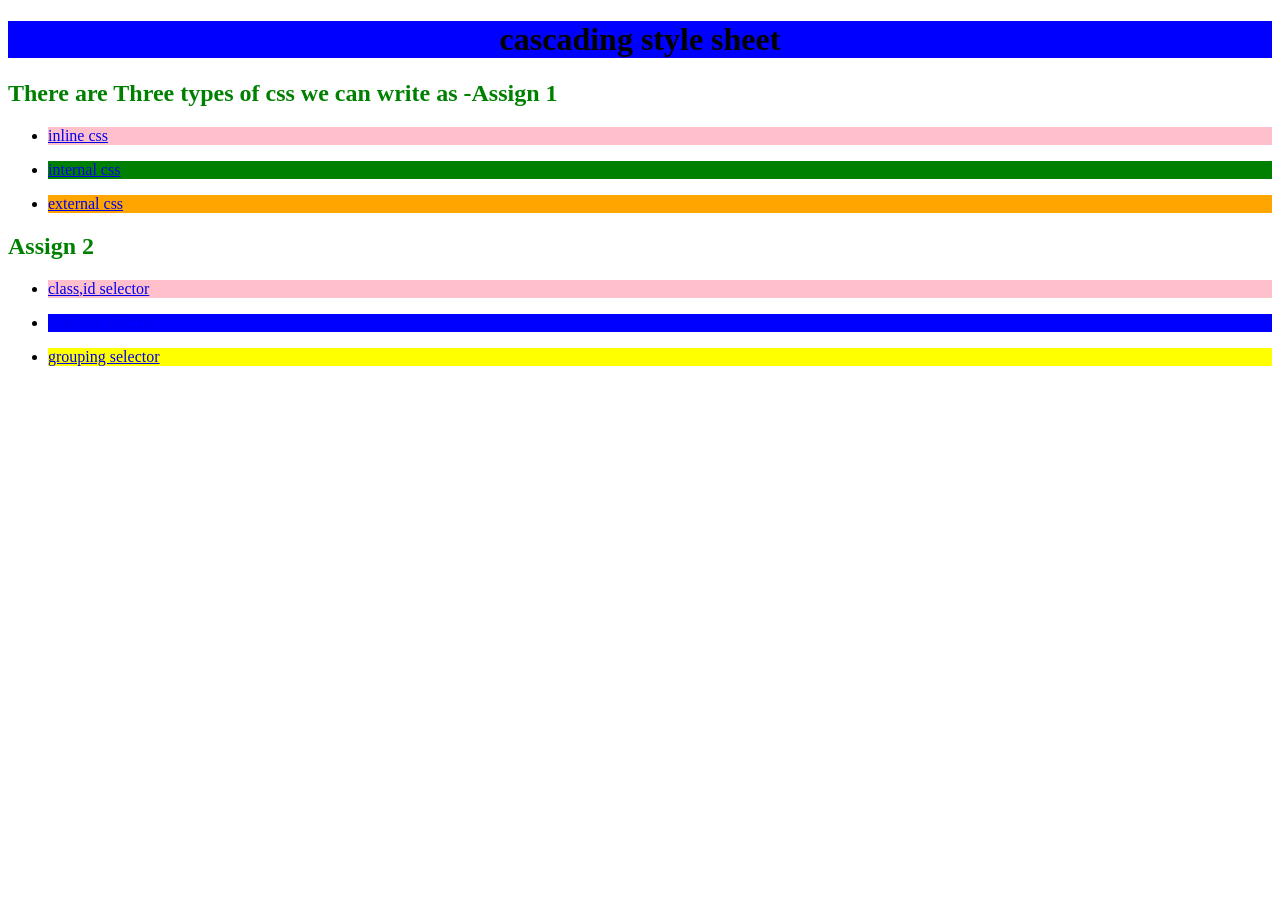
<file: index.html>
<!DOCTYPE html>
<html lang="en">
<head>
    <meta charset="UTF-8">
    <meta name="viewport" content="width=device-width, initial-scale=1.0">
    <title>Document</title>
</head>
<body>
    <center><h1 style="background-color: blue;">cascading style sheet</h1></center>
    <h2 style="color: green;">There are Three types of css we can write as -Assign 1</h2>
    <ul>
        <li><p style="color: red;background-color: pink;"><a href="./inline.html">inline css</a></p></li>
        <li><p style="color: red;background-color: green;"><a href="./internal.html">internal css</a></p></li>
        <li><p style="color: red;background-color: orange;"><a href="./external.html">external css</a></p></li>
    </ul>
    <h2 style="color: green;">Assign 2</h2>
    <ul>
        <li><p style="color: red;background-color: pink;"><a  href="./classid.html">class,id selector</a></p></li>
        <li><p style="color: red;background-color: blue;"><a  href="./combine.html">combine selector</a></p></li>
        <li><p style="color: red;background-color: yellow;"><a href="./group.html">grouping selector</a></p></li>

    </ul>
</body>
</html>
</file>
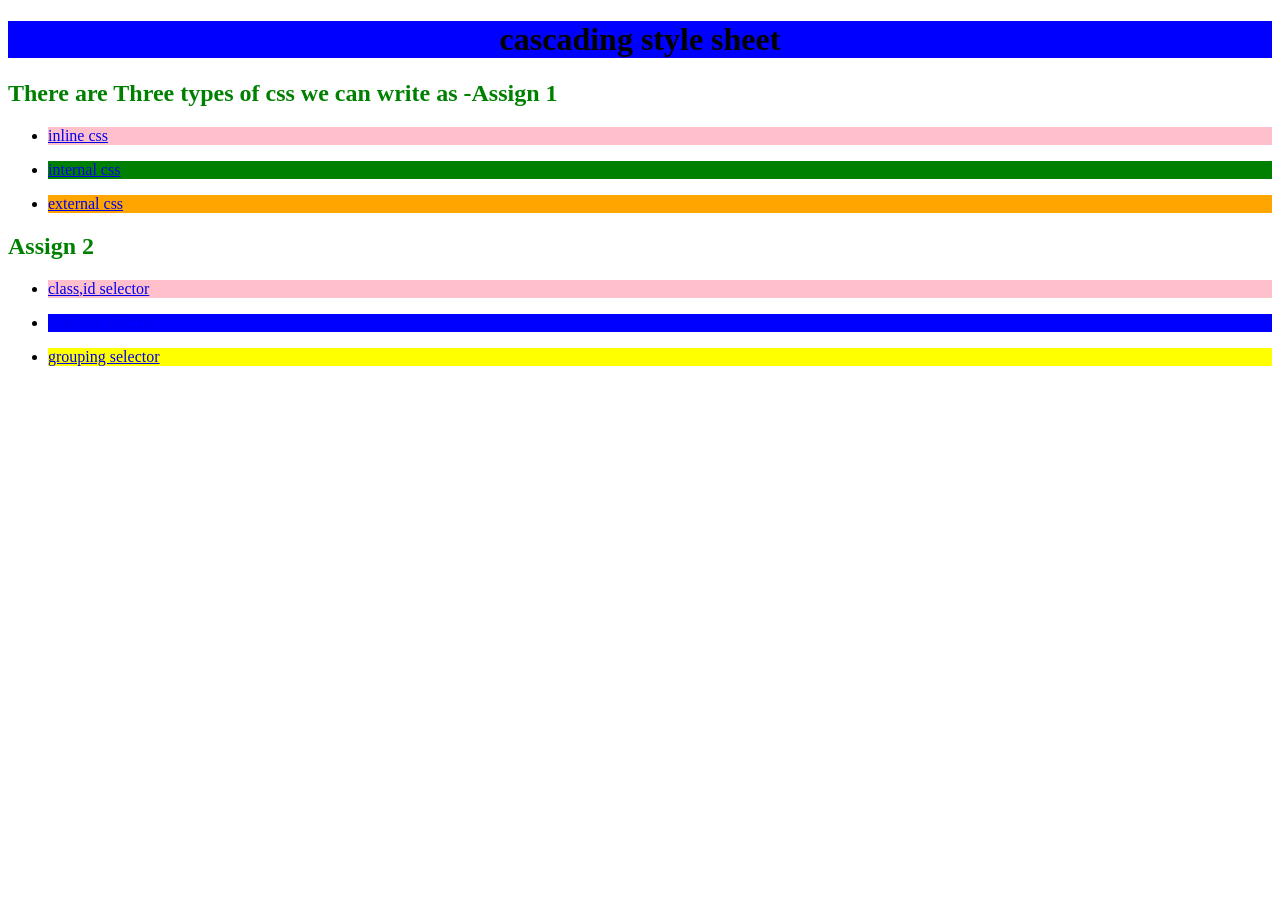
<file: cascading.html>
<!DOCTYPE html>
<html lang="en">
<head>
    <meta charset="UTF-8">
    <meta name="viewport" content="width=device-width, initial-scale=1.0">
    <title>Document</title>
</head>
<body>
    <center><h1 style="background-color: blue;">cascading style sheet</h1></center>
    <h2 style="color: green;">There are Three types of css we can write as -Assign 1</h2>
    <ul>
        <li><p style="color: red;background-color: pink;"><a href="./inline.html">inline css</a></p></li>
        <li><p style="color: red;background-color: green;"><a href="./internal.html">internal css</a></p></li>
        <li><p style="color: red;background-color: orange;"><a href="./external.html">external css</a></p></li>
    </ul>
    <h2 style="color: green;">Assign 2</h2>
    <ul>
        <li><p style="color: red;background-color: pink;"><a  href="./classid.html">class,id selector</a></p></li>
        <li><p style="color: red;background-color: blue;"><a  href="./combine.html">combine selector</a></p></li>
        <li><p style="color: red;background-color: yellow;"><a href="./group.html">grouping selector</a></p></li>

    </ul>
</body>
</html>
</file>
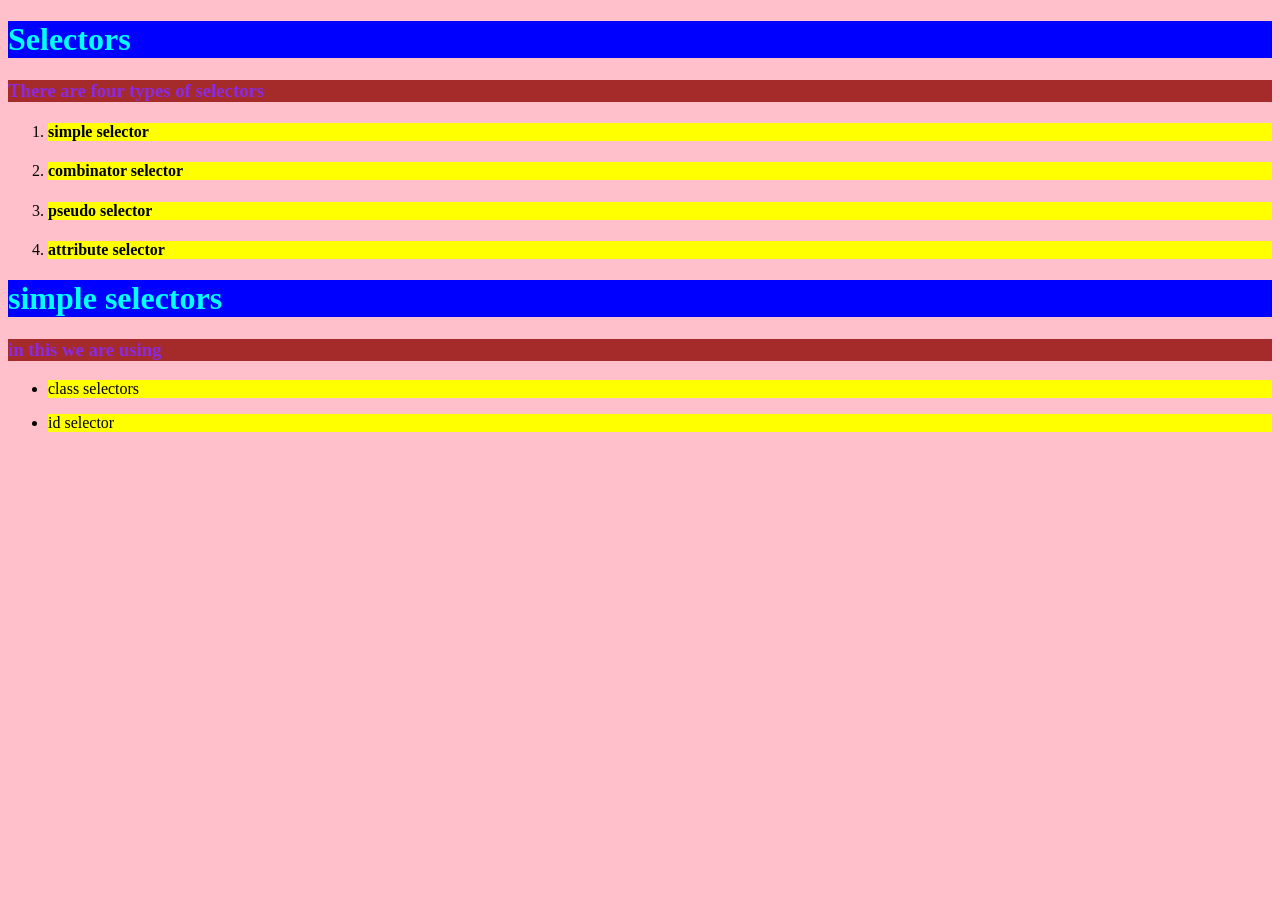
<file: classid.html>
<!DOCTYPE html>
<html lang="en">
<head>
    <meta charset="UTF-8">
    <meta name="viewport" content="width=device-width, initial-scale=1.0">
    <title>Document</title>
    </head>
    <style>
        .satya{
            color: aqua;
            background-color: blue;
        }
        .satyaa{
            color: blueviolet;
            background-color: brown;
        }
        .satyaaaa{
            color: black;
            background-color: yellow;
        }
        #satish{
            color: aqua;
            background-color: blue;
        }
        #satishh{
            color: blueviolet;
            background-color: brown;
        }
        #satishhh{
            color: black;
            background-color: yellow;
        }
        *{
            background-color: pink;
        }
    </style>

<body>
    <h1 class="satya">Selectors</h1>
    <h3 class="satyaa">There are four types of selectors</h3>
    <ol>
        <li><h4 class="satyaaaa">simple selector</h4></li>
        <li><h4 class="satyaaaa">combinator selector</h4></li>
        <li><h4 class="satyaaaa">pseudo selector</h4></li>
        <li><h4 class="satyaaaa">attribute selector</h4></li>
    </ol>
    <h1 id="satish">simple selectors</h1>
    <h3 id="satishh">in this we are using</h3>
    <ul>
        <li><p id="satishhh">class selectors</p></li>
        <li><p id="satishhh">id selector</p></li>

    </ul>
</body>
</html>
</file>
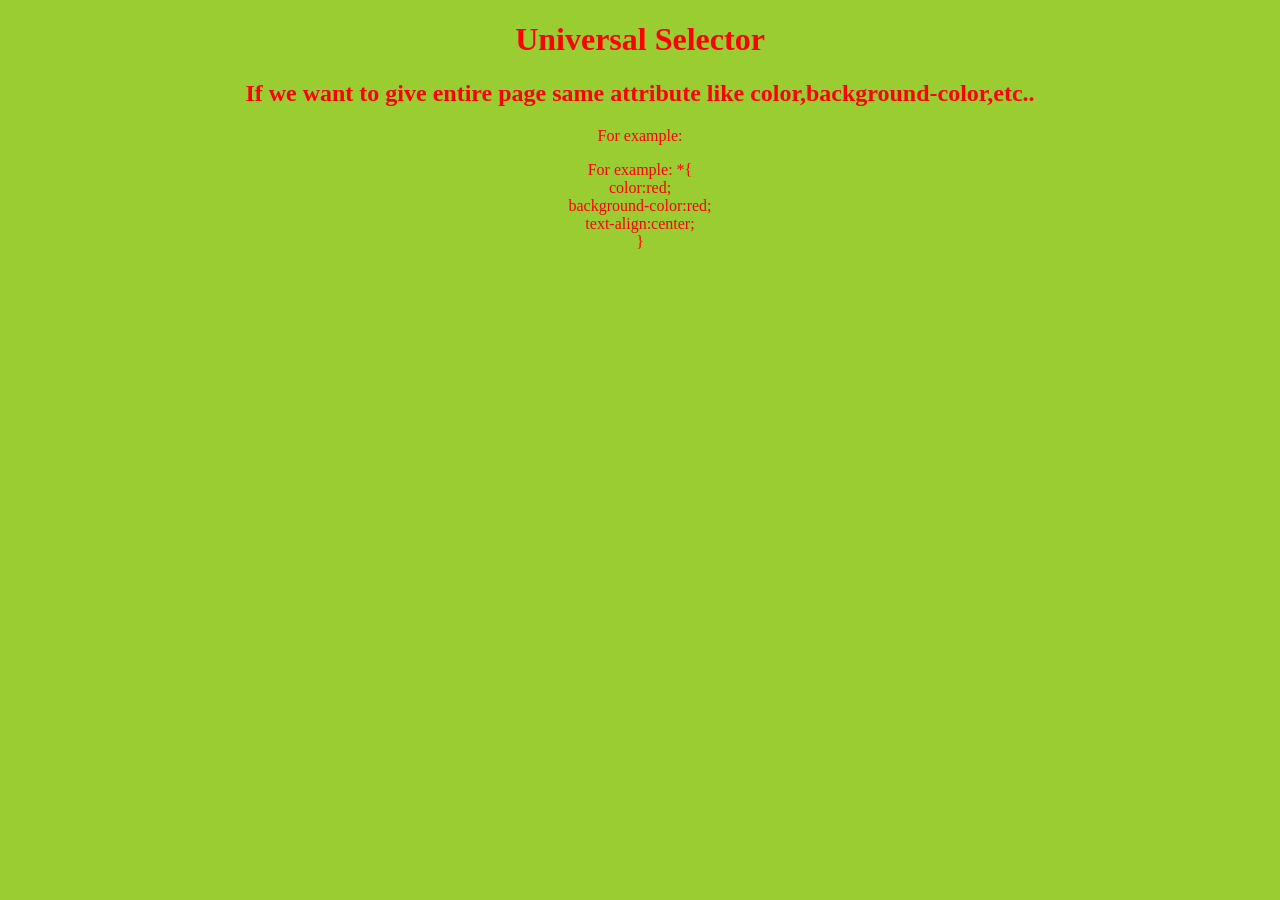
<file: combine.html>
<!DOCTYPE html>
<html lang="en">
<head>
    <meta charset="UTF-8">
    <meta name="viewport" content="width=device-width, initial-scale=1.0">
    <title>Document</title>
    <style>
        *{
            background-color: yellowgreen;
        }
    </style>
</head>

<body>
    <center><h1 style="color: red;">Universal Selector</h1></center>
    <center><h2 style="color: red;">If we want to give entire page same attribute like color,background-color,etc..</h2></center>
    <center><p style="color: red;">For example:</p></center>
    <center><p style="color: red;">  For example:
        *{<br>
            color:red;<br>
            background-color:red;<br>
            text-align:center;<br>
        }</p></center>
        
</body>
</html>
</file>
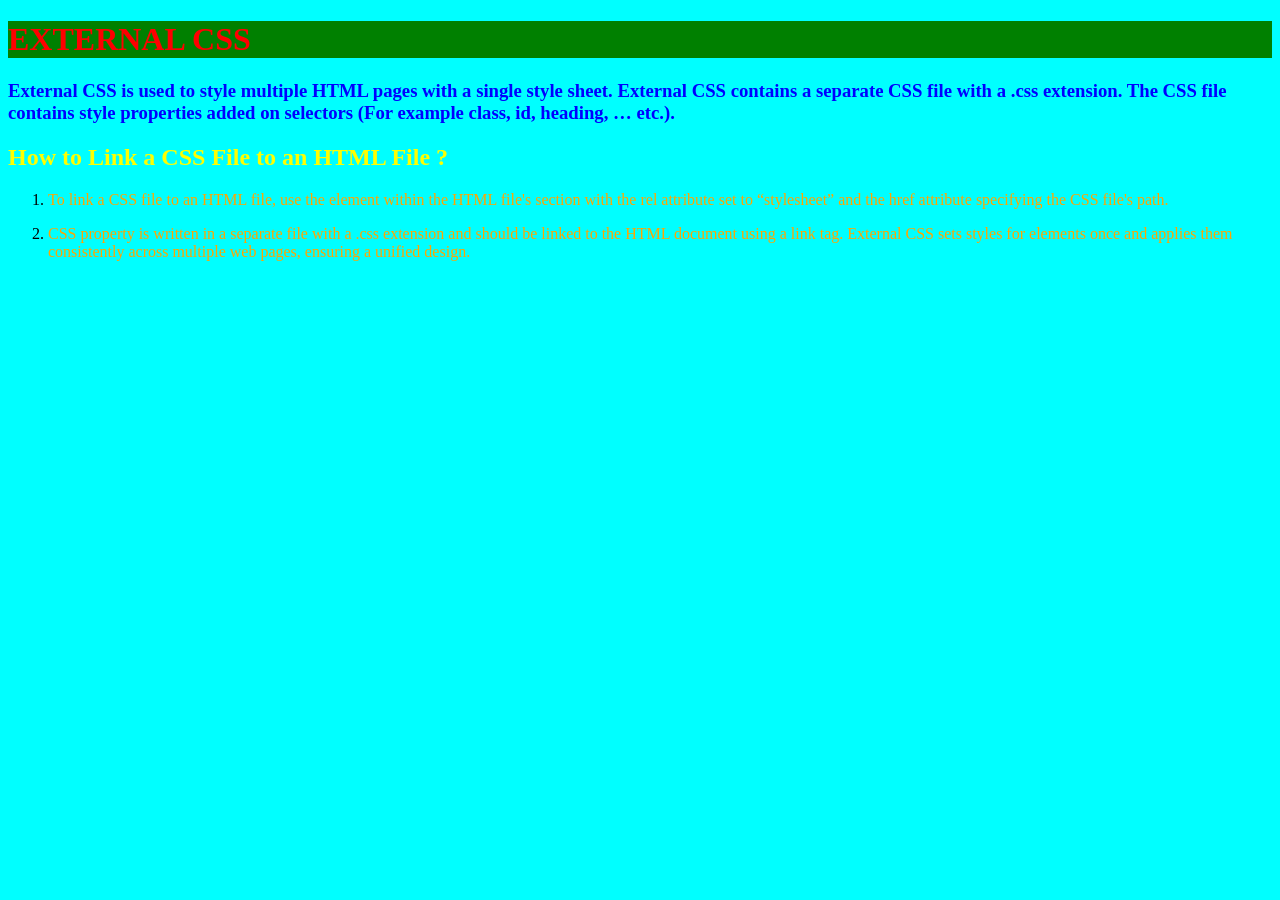
<file: external.html>
<!DOCTYPE html>
<html lang="en">
<head>
    <meta charset="UTF-8">
    <meta name="viewport" content="width=device-width, initial-scale=1.0">
    <title>Document</title>
    <link rel="stylesheet" href="./external3.css">
</head>
<body>
    <h1>EXTERNAL CSS</h1>
    <h3>External CSS is used to style multiple HTML pages with a single style sheet. External CSS contains a separate CSS file with a .css extension. The CSS file contains style properties added on selectors (For example class, id, heading, … etc.).</h3>
    <h2>How to Link a CSS File to an HTML File ?</h2>
    <ol>
        <li><p>To link a CSS file to an HTML file, use the element within the HTML file's section with the rel attribute set to “stylesheet” and the href attribute specifying the CSS file's path.</p></li>
        <li><p>CSS property is written in a separate file with a .css extension and should be linked to the HTML document using a link tag. External CSS sets styles for elements once and applies them consistently across multiple web pages, ensuring a unified design.</p></li>


    </ol>
</body>
</html>
</file>
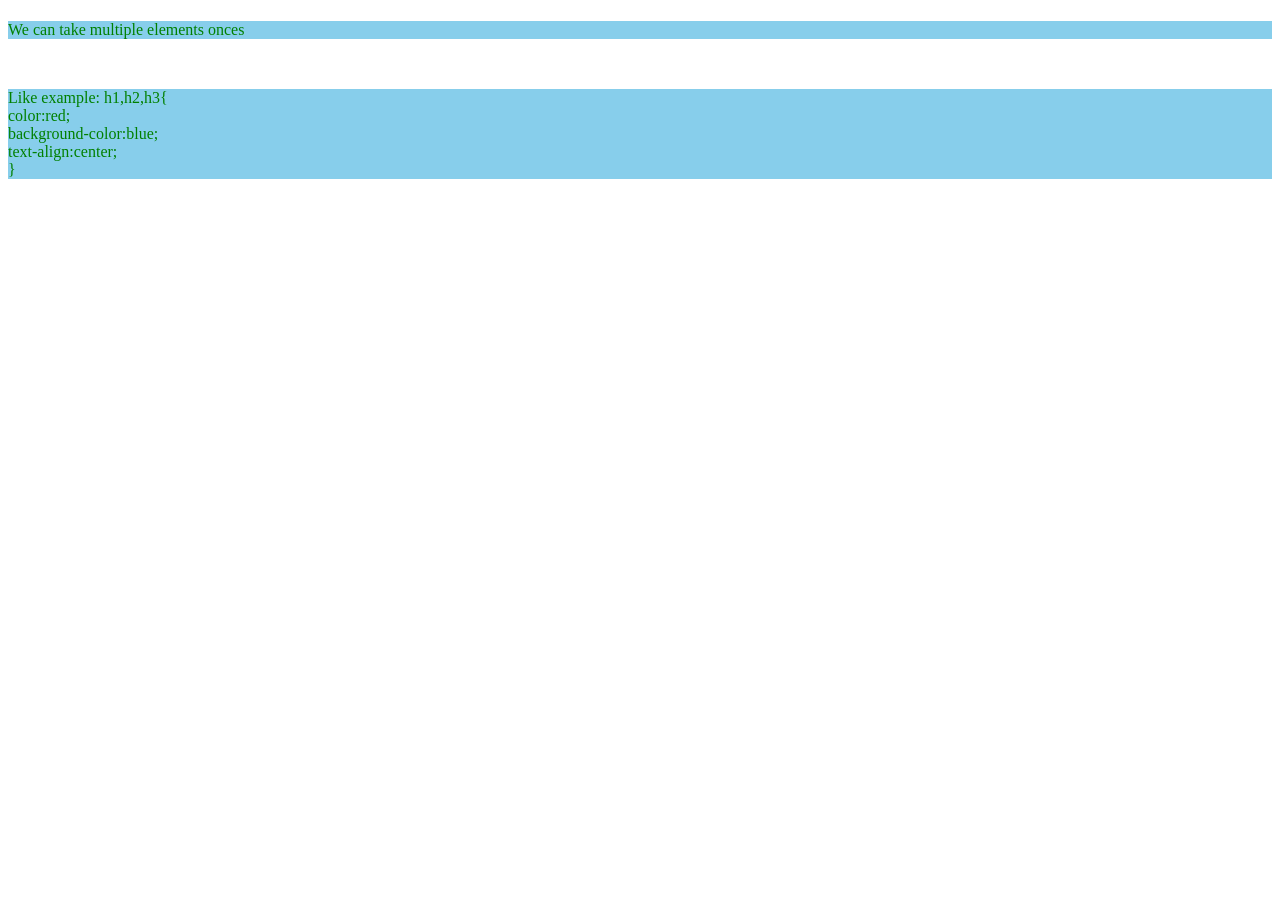
<file: group.html>
<!DOCTYPE html>
<html lang="en">
<head>
    <meta charset="UTF-8">
    <meta name="viewport" content="width=device-width, initial-scale=1.0">
    <title>Document</title>
</head>
<body>
    <center><h1 style="color: red;"></h1></center>
    <p style="background-color: skyblue;color: green;">We can take multiple elements onces</p>
    <br>
    <p style="background-color: skyblue;color: green;"> Like example:
        h1,h2,h3{<br>
           color:red;<br>
           background-color:blue;<br>
           text-align:center;<br>
        }</p>
</body>
</html>
</file>
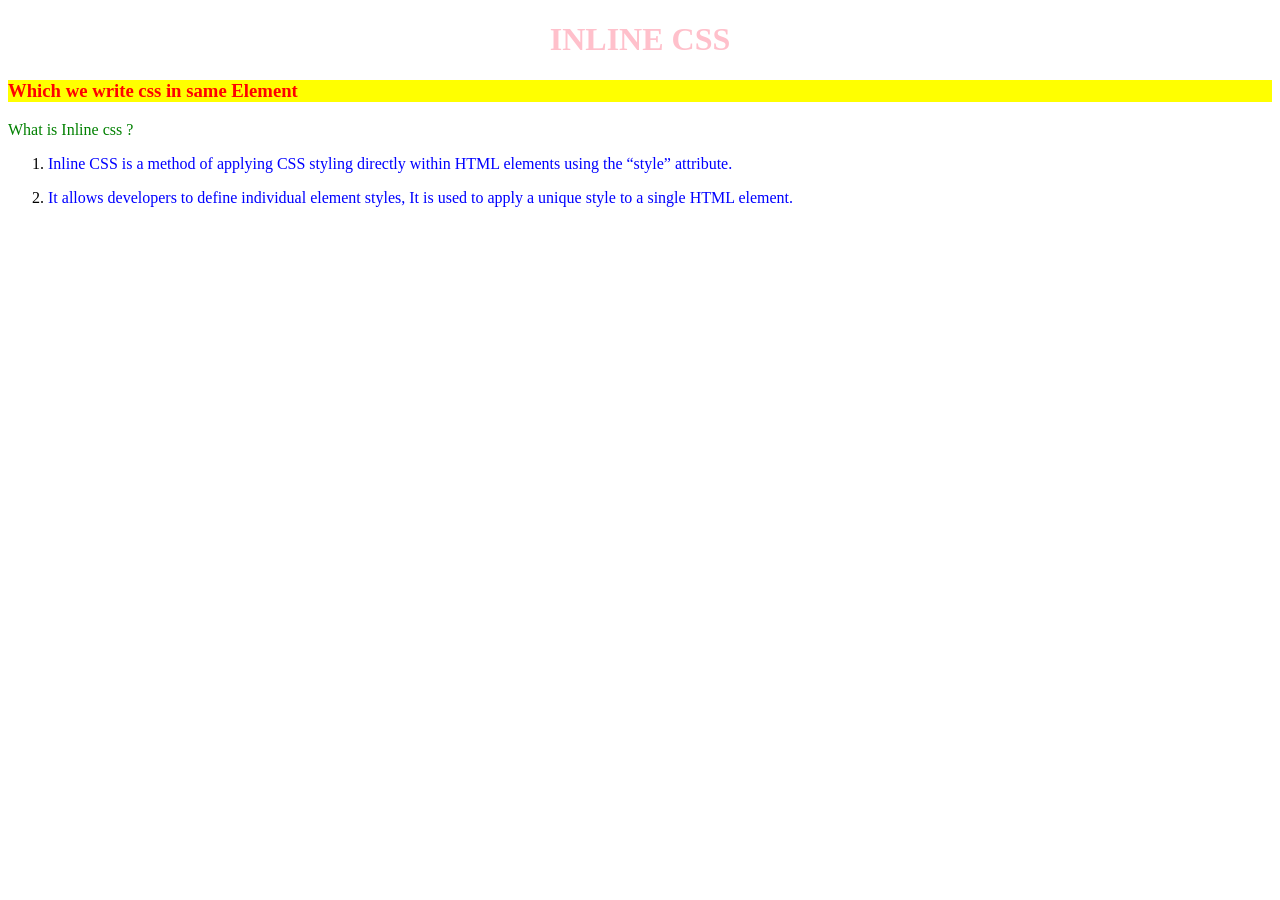
<file: inline.html>
<!DOCTYPE html>
<html lang="en">
<head>
    <meta charset="UTF-8">
    <meta name="viewport" content="width=device-width, initial-scale=1.0">
    <title>Document</title>
</head>
<body>
    <center><h1 style="color: pink;">INLINE CSS</h1></center>
    <h3 style="color: red;background-color: yellow;">Which we write css in same Element</h3>
    
    <p style="color: green;">What is Inline css ?</p>
    <ol>
    <li><p style="color:blue;">Inline CSS is a method of applying CSS styling directly within HTML elements using the “style” attribute.</p></li>
    <li><p style="color:blue;">It allows developers to define individual element styles, It is used to apply a unique style to a single HTML element.</p></li>
    </ol>
    
</body>
</html>
</file>
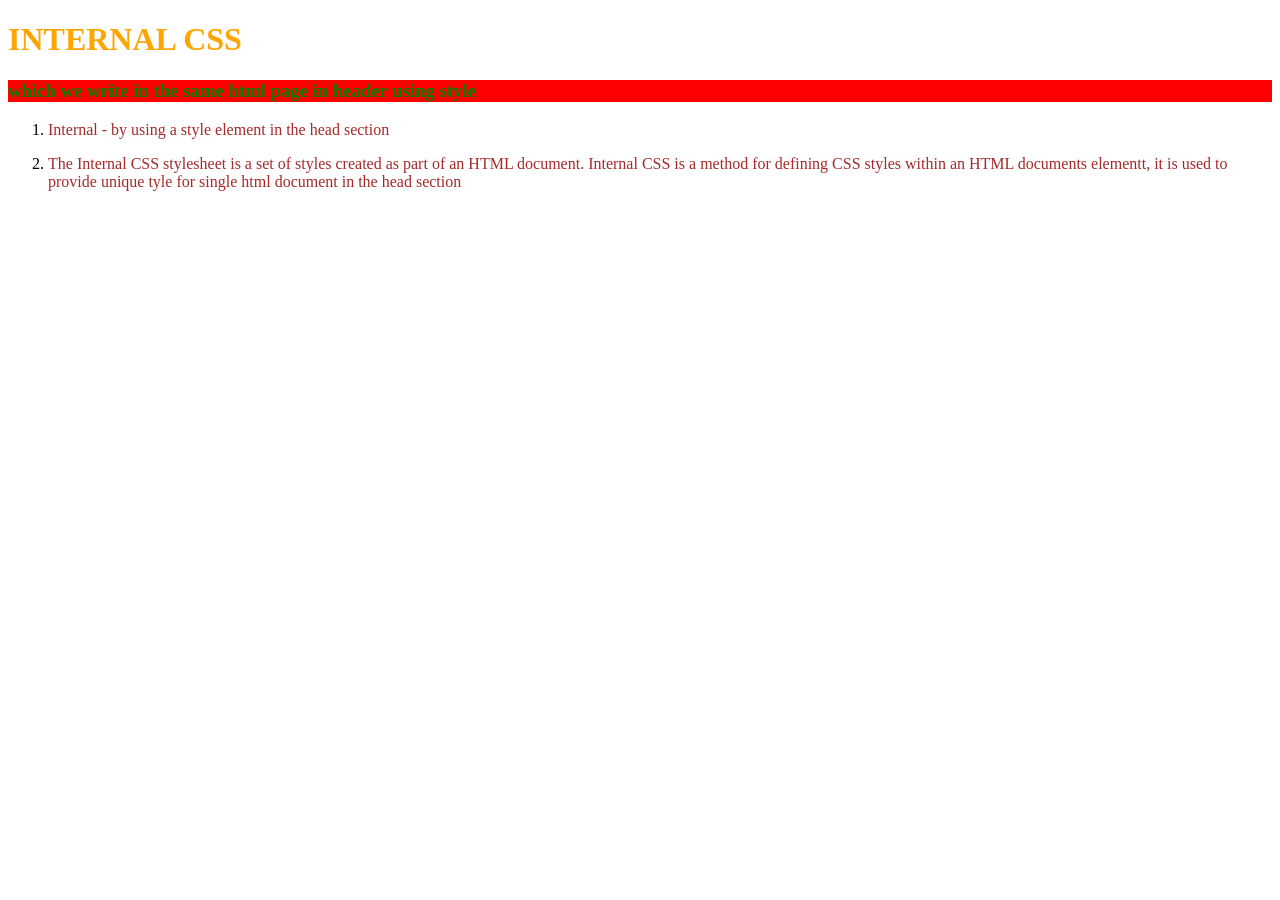
<file: internal.html>
<!DOCTYPE html>
<html lang="en">
<head>
    <meta charset="UTF-8">
    <meta name="viewport" content="width=device-width, initial-scale=1.0">
    <title>Document</title>
    <style>
        h1{
            color: orange;
        }
        h3{
            color: green;
            background-color: red;
        }
        p{
            color: brown;
        }
    </style>
</head>
<body>
    <h1>INTERNAL CSS</h1>
    <h3>which we write in the same html page in header using style</h3>
    <ol>
        <li><p>Internal - by using a style element in the head section</p></li>
        <li><p>The Internal CSS stylesheet is a set of styles created as part of an HTML document. Internal CSS is a method for defining CSS styles within an HTML documents elementt, it is used to provide unique tyle for single html document in the head section</p></li>
    </ol>
</body>
</html>
</file>
<file: external3.css>
h1{
    background-color: green;
    color: red;
}
h3{
    color: blue;
}
h2{
    color: yellow;
}
p{
    color: orange;
}
*{
    background-color: aqua;
}
</file>
